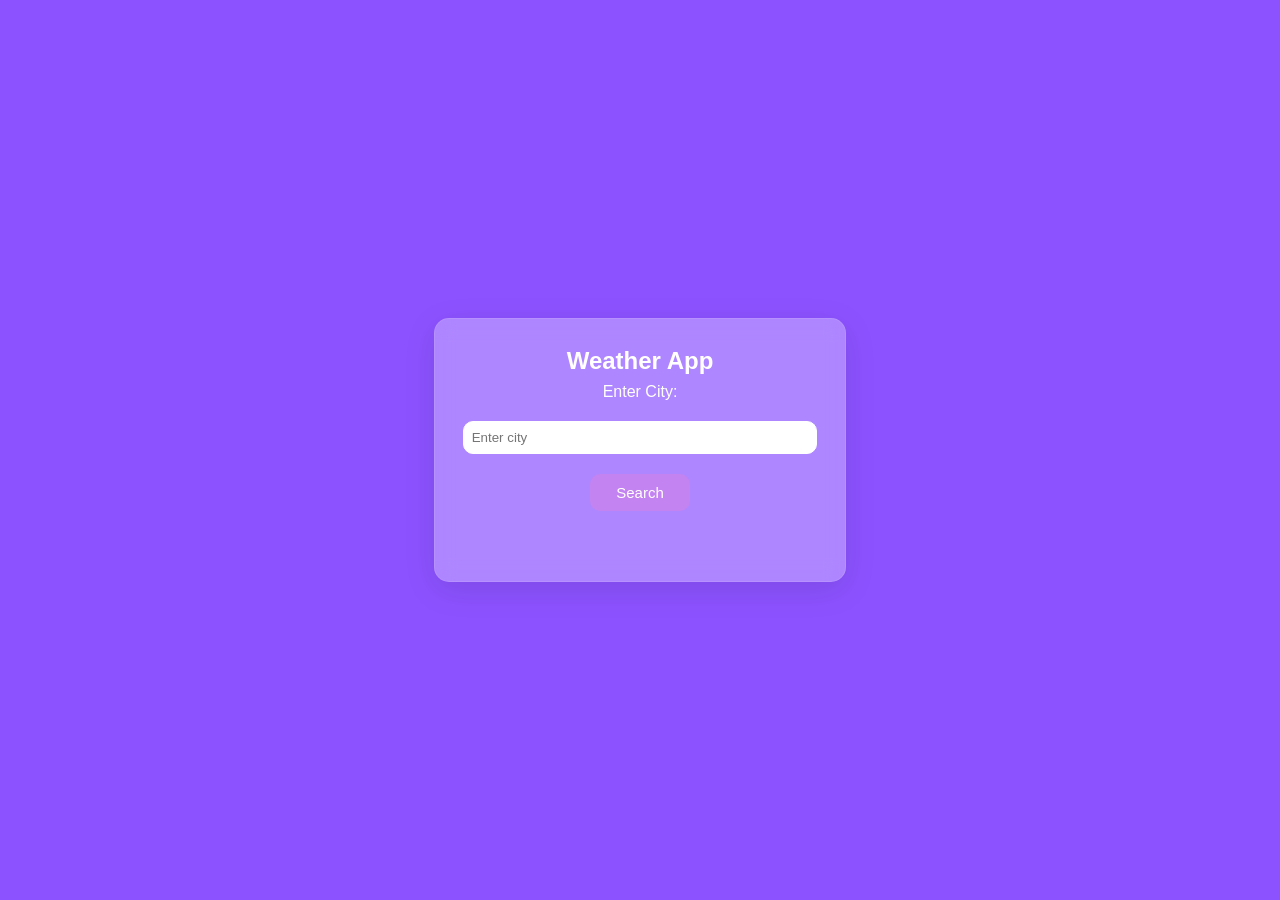
<file: index.html>
<!DOCTYPE html>
<html lang="en">
    <Head>
        <meta charset="UTF-8">
        <meta name="viewport" content="width=device-width",initial-scale=1.0>
        <title> Weather Application</title>
        <link rel="stylesheet" href="./style.css">
        </Head>
        <body>
            <div id="weather-container">
                <h2>Weather App</h2>
                <label for="city">Enter City:</label>
                <input type="text" id="city" placeholder="Enter city">
                <button onclick="getWeather()">Search</button>
                <img id="weather-icon" alt="Weather Icon">
                <div id="temp-div"></div>
                <div id="weather-info"></div>
                <div id="hourly-forecast"></div>
            </div>
            <script src="./script.js"></script>

        </body>
   
</html>
</file>
<file: style.css>
body {
    background: #8C52FF;
    font-family: 'Segoe UI', Tahoma, Geneva, Verdana, sans-serif;
    display: flex;
    align-items: center;
    justify-content: center;
    height: 100vh;
    margin: 0;
}
#weather-container {
    background: rgba(255, 255, 255, 0.3);
    max-width: 400px;
    padding: 20px;
    border-radius: 15px;
    box-shadow: 0 8px 32px rgba(0, 0, 0, 0.1);
    backdrop-filter: blur(10px);
    border: 1px solid rgba(255, 255, 255, 0.1);
    text-align: center;
}
h2, label, p {
    color: #fff;
    margin: 8px 0;
}
input {
    width: calc(100% - 16px);
    padding: 8px;
    box-sizing: border-box;
    border-radius: 10px;
    border: 1px solid white;
    margin-top: 20px;
}
button {
    background: #c383f1;
    color: white;
    padding: 10px;
    border: none;
    border-radius: 10px;
    cursor: pointer;
    margin-top: 20px;
    width: 100px;
    font-size: 15px;
}
button:hover {
    background: #f003f4d7;
}
#temp-div p {
    font-size: 60px;
    margin-top: -30px;
}
#weather-info {
    font-size: 20px;
}
#weather-icon {
    height: 200px;
    width: 200px;
    margin: 0 auto 10px;
    margin-bottom: 0;
    display: none;
}
#hourly-forecast {
    margin-top: 50px;
    overflow-x: auto;
    white-space: nowrap;
    display: flex;
    justify-content: space-between;
}
.hourly-item {
    flex: 0 0 auto;
    width: 80px;
    display: flex;
    flex-direction: column;
    align-items: center;
    margin-right: 10px;
    color: white;
}
.hourly-item img {
    width: 30px;
    height: 30px;
    margin-bottom: 5px;
}
#hourly-heading {
    color: #fff;
    margin-top: 10px;
}
</file>
